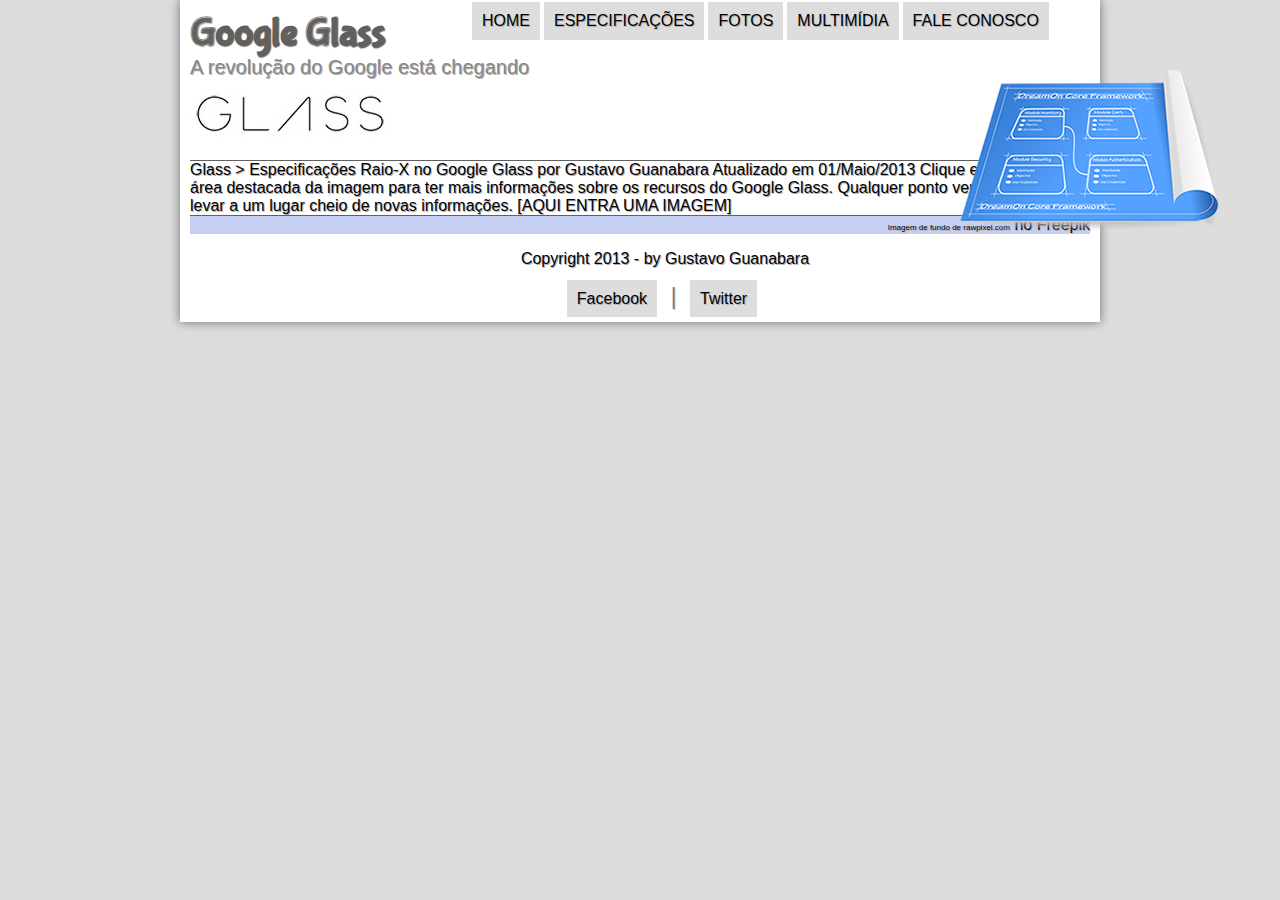
<file: pacote-download/projeto-glass-html5/specs.html>
<!DOCTYPE html>
<html lang="pt-br">

<head>
	<meta charset="UTF-8" />
	<title>Tudo sobre Google Glass</title>
	<link  rel="stylesheet" type="text/css" href="./_css/estilo.css">
	<link rel="preconnect" href="https://fonts.googleapis.com">
<link rel="preconnect" href="https://fonts.gstatic.com" crossorigin>
<link href="https://fonts.googleapis.com/css2?family=Finger+Paint&display=swap" rel="stylesheet">
<link rel="preconnect" href="https://fonts.googleapis.com">
<link rel="preconnect" href="https://fonts.gstatic.com" crossorigin>
<link href="https://fonts.googleapis.com/css2?family=Kablammo&display=swap" rel="stylesheet">
</head>

<script language="javascript" src="_javascript/funcoes.js"></script>
<body>
	<!-- style="/background:yellow" -->
	<!-- bgcolor="red" descontinuado-->

	<div id="interface">
		
	<header id="cabecalho">
			<hgroup>
				<h1>Google Glass</h1>
				<h2 >A revolução do Google está chegando</h2>
			</hgroup>
			<img id="icone" src="./_imagens/especificacoes.png">
			<nav id="menu">
				<h1>Menu Principal</h1>
				<ul type="disc" start="5">
					<!-- circle square disc(padrão) -> ul ou 1 a A i I e start -> ol -->
					<li onmousemove="mudaFoto('./_imagens/home.png')" onmouseout="mudaFoto('./_imagens/especificacoes.png')"><a href="index.html">Home</a>
					<li onmousemove="mudaFoto('./_imagens/especificacoes.png')" onmouseout="mudaFoto('./_imagens/especificacoes.png')"><a href="specs.html">Especificações</a>
					<li onmousemove="mudaFoto('./_imagens/fotos.png')" onmouseout="mudaFoto('./_imagens/especificacoes.png')"><a href="fotos.html">Fotos</a>
					<li onmousemove="mudaFoto('./_imagens/multimidia.png')" onmouseout="mudaFoto('./_imagens/especificacoes.png')"><a href="multimidia.html">Multimídia</a>
						<!-- <ul type="square">
							<li>Músicas
							<li>Vídeos
							</ul> -->
					<li onmousemove="mudaFoto('./_imagens/contato.png')" onmouseout="mudaFoto('./_imagens/especificacoes.png')"><a href="fale-conosco.html">Fale conosco</a>
				</ul>
			</nav>
	</header>

Glass > Especificações
Raio-X no Google Glass
por Gustavo Guanabara
Atualizado em 01/Maio/2013

Clique em qualquer área destacada da imagem para ter mais informações sobre os recursos do Google Glass. Qualquer ponto vermelho vai te levar a um lugar cheio de novas informações.

[AQUI ENTRA UMA IMAGEM]

<footer id="rodape">
    <div class="link-final"><a href="https://br.freepik.com/fotos-gratis/plano-de-fundo-texturizado-metalico-prateado-brilhante_17595698.htm#query=aco%20escovado&position=18&from_view=keyword&track=ais_hybrid&uuid=0c75a88a-f2b6-49d9-9dbd-dee719284aff"  style="font-size:8px"><span style="font-size:px;color: rgb(0, 0, 0);">Imagem de fundo de rawpixel.com</span></a> no Freepik</div>
            <p>Copyright 2013 - by Gustavo Guanabara<br>
    <a href="http://facebook.com/cursosemvideo"  target="_blank">Facebook</a><span id="rodape">&nbsp; | &nbsp;</span><a href="http://twitter.com/cursosemvideo" target="_blank">Twitter</a></p>
</footer>
        
</div>
</body>
</html>
</file>
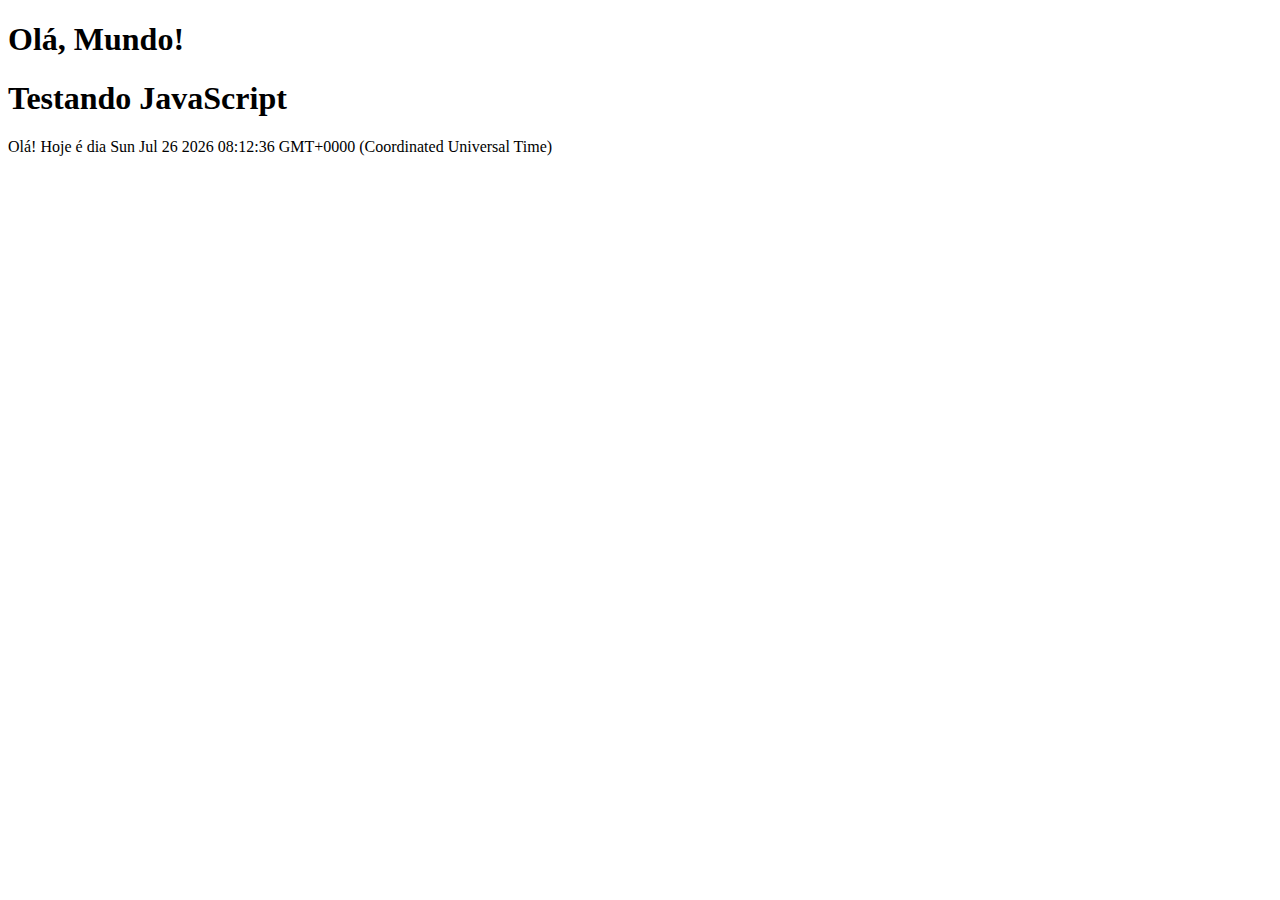
<file: pacote-download/projeto-glass-html5/testejs01.html>
<!DOCTYPE html>
<html lang="pt-br">
<head>
    <meta charset="UTF-8">
    <meta name="viewport" content="width=device-width, initial-scale=1.0">
    <title>Teste javaScritp</title>
</head>
<body>
    <script>
          document.write("<h1>Olá, Mundo!</h1>")
    </script>
    <h1>Testando JavaScript</h1>
    <script>
        //alert("Olá, Mundo!")
        document.write("Olá! Hoje é dia " + Date())
    </script>
</body>
</html>
</file>
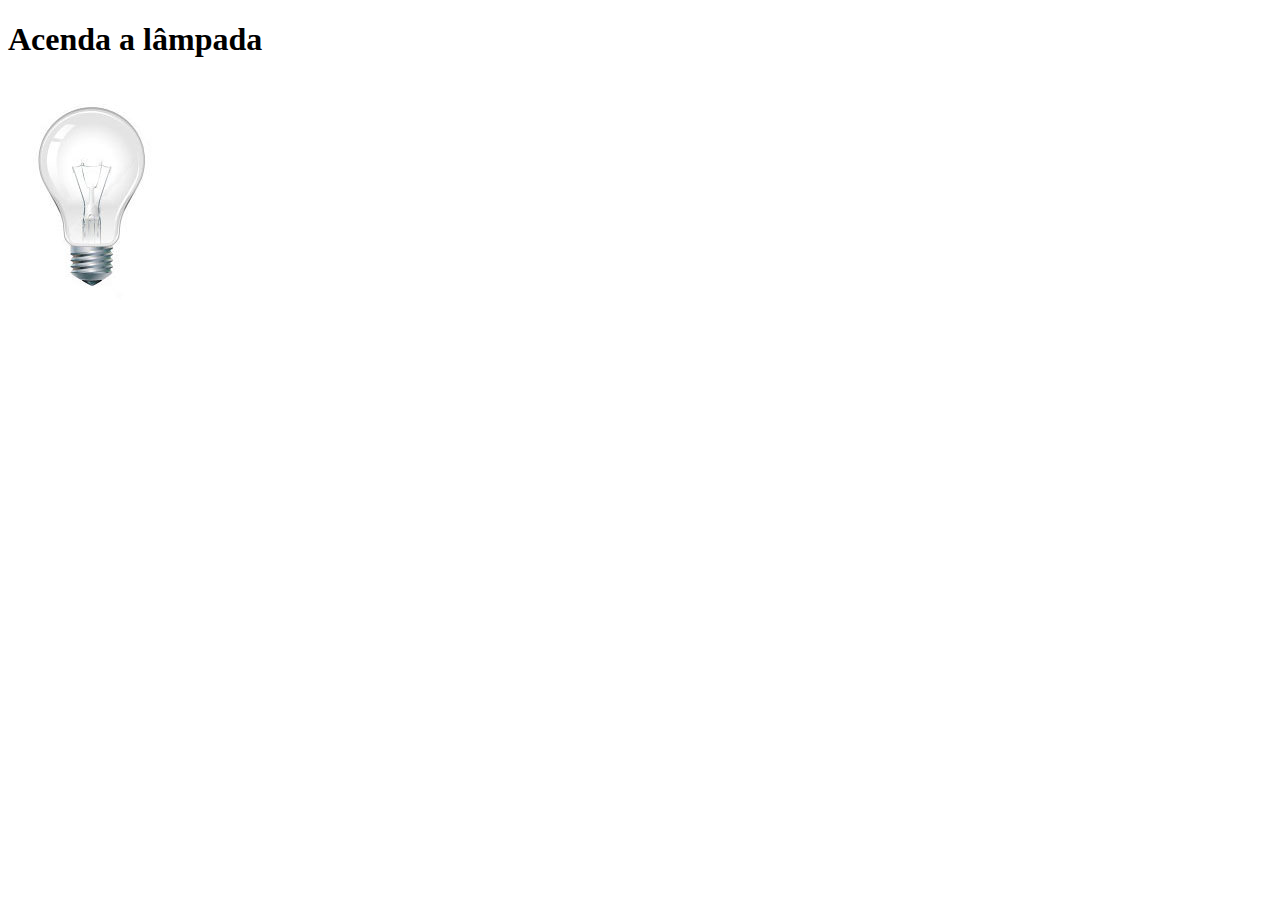
<file: pacote-download/projeto-glass-html5/testejs02.html>
<!DOCTYPE html>
<html lang="pt-br">
<head>
    <meta charset="UTF-8">
    <meta name="viewport" content="width=device-width, initial-scale=1.0">
    <title>Teste JavaScript</title>
    <script>
        function acendeLampada() {
            alert('Lampada Acendeu!')
        }
        function acendeLampada2() {
           document.getElementById('luz').src = "./_imagens/lampada-acesa.jpg"
        }

        function apagaLampada() {
            
             const luz = document.getElementById('luz')
             if(document.getElementById("luz").src != "./_imagens/lampada-quebrada.jpg") {
                 luz.src = "./_imagens/lampada-apagada.jpg"
             }
            
        }

        function quebraLampada() {
            document.getElementById("luz").src = "./_imagens/lampada-quebrada.jpg"
        }
    </script>
</head>
<body>
    <h1>Acenda a lâmpada</h1>
    <img id="luz" src="_imagens/lampada-apagada.jpg" alt="lâmpada" onclick="quebraLampada()" onmouseenter="acendeLampada2()" onmouseout="apagaLampada()">
</body>
</html>
</file>
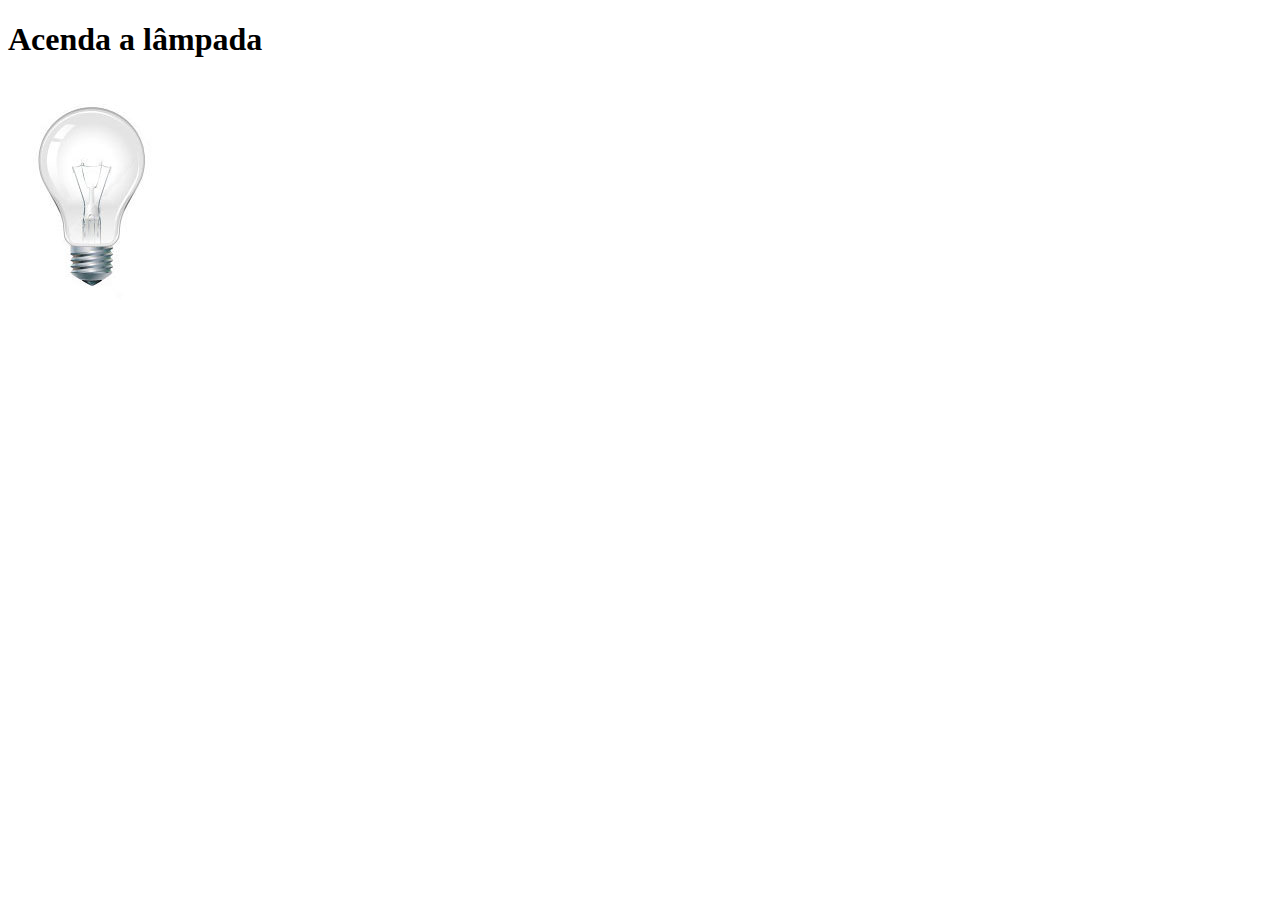
<file: pacote-download/projeto-glass-html5/testejs03.html>
<!DOCTYPE html>
<html lang="pt-br">
<head>
    <meta charset="UTF-8">
    <meta name="viewport" content="width=device-width, initial-scale=1.0">
    <title>Teste JavaScript</title>
    <script>
        let quebrada = false

        function mudaLampada(tipo) {
        /*if (tipo == 1) {
            arquivo = "./_imagens/lampada-acesa.jpg"
        }
        

        if (tipo == 2) {
            arquivo = "./_imagens/lampada-apagada.jpg"
        }

        if (tipo == 3) {
            arquivo = "./_imagens/lampada-quebrada.jpg"
           
        } */


        if (!quebrada) {
            /* document.getElementById("luz").src = arquivo */
            document.getElementById("luz").src = "./_imagens/" + tipo + ".jpg"
            /* if (tipo == 3) {
                quebrada = true
            } */
            if (tipo == 'lampada-quebrada') {
                quebrada = true
            }
        }
       
    }

       

    </script>
</head>
<body>
    <h1>Acenda a lâmpada</h1>
   <!--  <img id="luz" src="_imagens/lampada-apagada.jpg" alt="lâmpada" onmouseenter="mudaLampada(1)" onmouseout="mudaLampada(2)" onclick="mudaLampada(3)"> -->
    <img id="luz" src="_imagens/lampada-apagada.jpg" alt="lâmpada" onmouseenter="mudaLampada('lampada-acesa')" onmouseout="mudaLampada('lampada-apagada')" onclick="mudaLampada('lampada-quebrada')">
</body>
</html>
</file>
<file: pacote-download/projeto-glass-html5/_css/estilo.css>
@charset "UTF-8";
 @font-face {
    font-family: 'FonteLogo';
    src: url('../_fonts/bubblegum-sans-regular.otf')
 }


@import url('https://fonts.googleapis.com/css2?family=Finger+Paint&family=Titillium+Web:ital,wght@0,200;0,300;0,400;0,600;0,700;0,900;1,200;1,300;1,400;1,600;1,700&display=swap');


 @import url('https://fonts.googleapis.com/css2?family=Finger+Paint&display=swap');
 
@import url('https://fonts.googleapis.com/css2?family=Titillium+Web:ital,wght@0,200;0,300;0,400;0,600;0,700;0,900;1,200;1,300;1,400;1,600;1,700&display=swap');


 
 /* h1.animated-text {
    font-family: Kablammo;
    animation: morph 2s infinite alternate;
  }
  
  @keyframes morph {
    0% {
      transform: scale(1.8);
    }
    50% {
      transform: scale(1.2);
    }
    100% {
      transform: scale(1);
    }
  } */

.kablammo {
  font-family: "Kablammo", system-ui;
  font-optical-sizing: auto;
  font-weight: 400;
  font-style: normal;
  font-variation-settings:
    "MORF" 0;
}


 .finger-paint-regular {
    font-family: "Finger Paint", sans-serif;
    font-weight: 400;
    font-style: normal;
  }
  
/* * {
    margin: 0px;
    padding: 0px;
} */

/* html {
    padding: 50px;
    background-color: #606060;
    
} */

body{
    font-family: Arial, Helvetica, sans-serif;
    background-color: greenyellow;
    background-color: #c5cff3;
    background-color: rgb(35,137,195);
    background-color: rgba(168, 171, 255, 0.3);
    background-color: #ddd;
    /* background-image: url(./plano-de-fundo-texturizado-metalico-prateado-brilhante.jpg); */
    color: rgba(0,0,0,1);
    text-shadow: 1px .5px   rgb(177, 174, 174);
    margin: 0px;
}

div#interface {
    max-width: 900px;
    background-color: #fff;
    margin: 0px auto 0px auto;
    box-shadow: 0px 0px 10px rgba(0,0,0,.5);
    padding: 10px;
    position: relative;
   
}

h1 {
    margin-top: 0px;
}


p {
    text-align: justify;
    text-indent: 50px;
}

a {
  color: #606060;
  text-decoration: none;
}

a:hover {
  text-decoration: underline;
}

header#cabecalho {
    background: url('../_imagens/glass-logo-peq.jpg') no-repeat 0px 80px;
    border-bottom: 1px solid #606060;
    height: 150px;
    width: 850px; 
}

header#cabecalho h1 {
    font-family: FonteLogo, sans-serif;
    font-size: 30pt;
    color: #606060;
    text-shadow: 1px 1px 1px rgba(0,0,0,.6);
    margin-bottom: 0px;
}

header#cabecalho h2 {
  font-family: "Titillium Web", sans-serif;
  font-weight: 400;
  color: #888888;
  font-size: 15pt;
  margin-top:0px;
}

header#cabecalho > img#icone {
    position: absolute;
    left:  780px; /* 780px */
    top: 70px;
}

/* Formatação de imagens com legendas */
div.container {
    text-align: center;
}

figure.foto-legenda{
    position: relative;
    border: 8px solid white;
    box-shadow: 1px 1px 4px black;
    display: block;
    
}

figure.foto-legenda img {
    width: 100%; /*100% */
    height: 100%; /* 100% */
    display: block;
}

figure.foto-legenda figcaption {
    position: absolute;
    opacity: 0;
    top: 0px;
    background-color: rgba(0, 0, 0, 0.4);
    color: white;
    padding: 10px;
    width: 100%;
    height: 100%;
    box-sizing: border-box;
    transition: opacity 1s;
}

figure.foto-legenda figcaption:hover {
    opacity: 1;
}

/* Formatação do Menu */

nav#menu {
    display: block;
    background-color: #606060;
}

nav#menu h1 {
    display: none;
}

nav#menu ul {
    position: absolute;
    top: 0px;
    left: 250px;
    list-style-type: none;
    text-transform: uppercase;
    margin: 0px;
}

nav#menu li {
    display: inline-block;
    margin: 2px 2px;
    
}

/* nav#menu li:hover {
    background-color: #606060;
    color: white;
} */

nav#menu a {
    display: inline-block;
    background-color: #ddd;
    padding: 10px;
    
    color: black;
    text-decoration: none;

    -webkit-transition: background-color 1s;-o-transition: background-color 1s;transition: background-color 1s;
}

nav#menu a:hover{
    color: white;
    text-decoration: underline;
    background-color: #606060;
   
}

section#corpo{
  display: block;
  width: 500px;
  float: left;
  border-right: 1px solid #606060;
  padding-right: 15px;
}

article#noticia-principal h2 {
  font-size: 13pt;
  color: #606060;
  background-color: #ddd;
  padding: 5px 0px 5px 10px;
  margin: 10px 0px 10px 0px;
}

article#noticia-principal header#cabecalho-artigo h1 {
  font-family: 'FonteLogo', sans-serif;
  font-size: 20pt;
  color: #606060;
  margin-bottom: 0px;
  
}
article#noticia-principal header#cabecalho-artigo h2 {
  font-size: 13pt;
  color: #cecece;
  background-color: #fff;
  margin: 0px;
}
article#noticia-principal header#cabecalho-artigo h3 {
  font-size: 12px;
  color: #606060;
  margin-top: 0;
}

article#noticia-principal header#cabecalho-artigo h3.direita{
  text-align: right;
}

table#tabelaspec {
  border: 1px solid #606060;
  border-spacing: 0px;
  margin-left: auto;
  margin-right: auto;
}

table#tabelaspec td {
  border: 1px solid #606060;
  padding: 10px;
  text-align: center;
  vertical-align: middle;
}

table#tabelaspec td.ce {
  color: white;
  background-color: #606060;
  text-align: right;
  vertical-align: top;
  font-weight: bold;
}

table#tabelaspec td.cd {
  background-color: #cecece;
  text-align: left;
}

table#tabelaspec caption {
  color: #888888;
  font-size: 13pt;
  font-weight: bolder;
 /*  position: relative; */
}

table#tabelaspec caption span {
  /* position:absolute;
  bottom: 0;
  right: 0; */

  display: block;
  float: right;
  color: black;
  font-size: 8pt;
  margin-top: 10px;
}


aside#lateral {
  display: block;
  margin-top: 10px;
  width: 350px;
  float: right;
  background-color: #ddd;
  padding: 10px;
  box-shadow: 2px 2px 2px rgba(0, 0, 0, 0.5);
}

aside#lateral h1 {
  font-family: 'FonteLogo', sans-serif;
  font-size: 20pt;
  color: #606060;
  margin-top: 6px;
}

aside#lateral h2 {
  background-color: #606060;
  font-size: 13pt;
  color: #fff;
  padding: 5px;
}

aside#lateral {

}

footer#rodape {
  clear: both;
  border-top: 1px solid #606060;
}

footer#rodape p {
  text-align: center;
  
}

footer#rodape p a {
    display: inline;
    background-color: #ddd;
    padding: 10px;
    position: relative;
    top: 14px;
    left: 22px;
    color: black;
    text-decoration: none;
    
    
    width: min-content;
    -webkit-transition: background-color 1s;-o-transition: background-color 1s;transition: background-color 1s;
}

footer#rodape p a:hover {
  color: white;
    text-decoration: underline;
    background-color: #606060;
}

span#rodape {
  position: relative;
  top: 14px;
  left: 22px;
  font-size: 1.5em;
  font-weight: 100;
  opacity: .5;
}

.link-final {
    text-align: right;
    background-color: #c5cff3;
}

/* h1.animated-text  {
    display: inline-block;
    font-family: Kablammo;
    animation: distort 2s infinite ease-in-out alternate;
  }

  @keyframes distort {
    0% {
      transform: rotate(0deg) scale(1);
      opacity: 1;
    }
    50% {
      transform: rotate(10deg) scale(1.3);
      opacity: 0.7;
    }
    100% {
      transform: rotate(-10deg) scale(1);
      opacity: 1;
    }
  } */

  .animated-text {
    display: inline-block;
    font-family: Kablammo;
    font-size: 4rem;
  }
  
  .animated-text span {
    display: inline-block;
    transform-origin: center;
    margin-left: 20px;
    

  }
</file>
